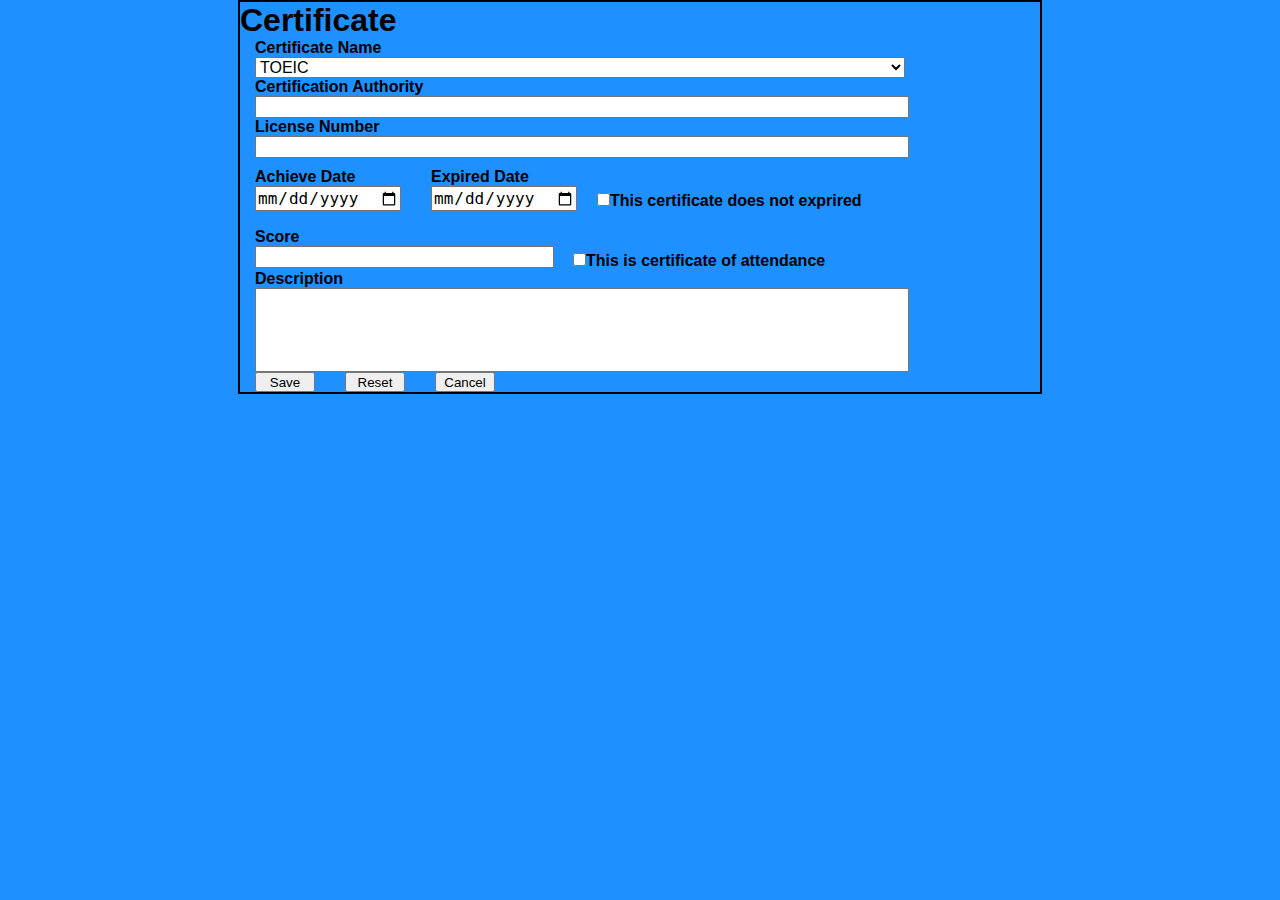
<file: index.html>
<!DOCTYPE html>
<html lang=en>
    <head>
        <meta charset="UTF-8">
        <meta name="viewport" content="width=device-width, initial-scale=1.0">
        <link rel="stylesheet" href="style.css">
        <title>Something</title>
    </head>
    <body>
        <main>
            <form>
                <h1>Certificate</h1>
                <section>
                    <div class="info">
                        <label>Certificate Name</label><br>
                        <select>
                            <option>TOEIC</option>
                        </select>
                        <br>
                        <label>Certification Authority</label><br>
                        <input type="text"><br>
                        <label>License Number</label><br>
                        <input type="text">
                    </div>
                        
                
                    <div class="date">
                        <div><label>Achieve Date<br> <input type="date"></label></div>
                        <div><label>Expired Date<br><input type="date"></label></div>
                        <div><input class="cert_checkbox" type="checkbox">This certificate does not exprired</div>
                    </div>
    
                    <div class="score">
                        <div><label>Score<br></label> <input type="text" id="score_box"></div>
                        <div><input class="cert_checkbox" type="checkbox" >This is certificate of attendance</div>
                    </div>
                    
                    <div class="description">
                        <label>Description <br> <input type="text"></label>
                    </div>
    
                    <div class="buttons">
                        <button>Save</button>
                        <button>Reset</button>
                        <button>Cancel</button>
                    </div>
                </section>
            </form>
        </main>
    </body>
</html>
</file>
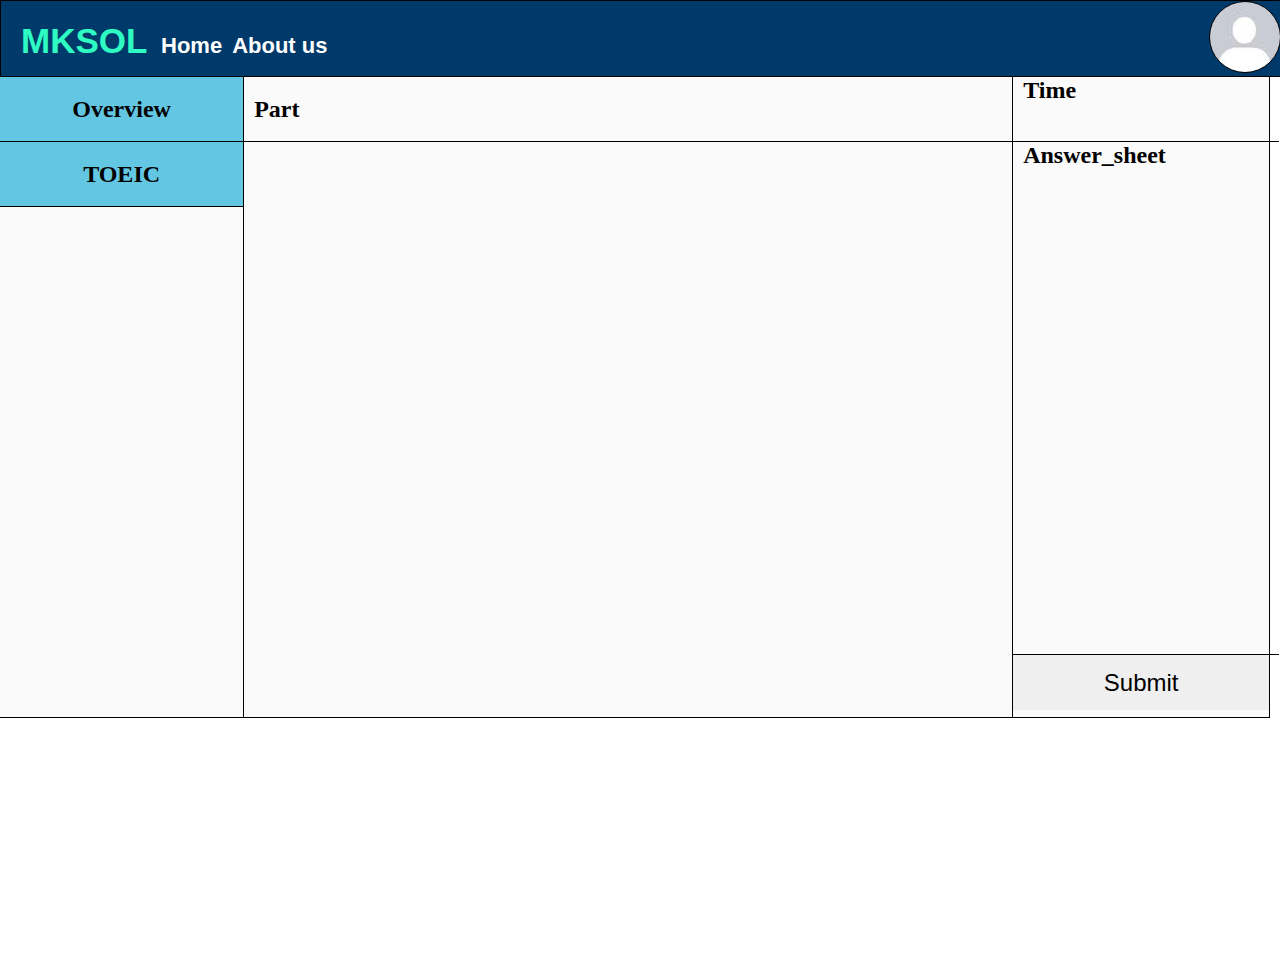
<file: demo_form.html>
<!DOCTYPE html>
<html lang="en">
    <head>
        <meta charset="UTF-8">
        <meta name="viewport" content="width=device-width, initial-scale=1.0">
        <title>WEB</title>
        <link rel="stylesheet" href="style_demo_form.css">
    </head>
    <body>
        <main>
            <nav class="navbar">
                <div class="icon">
                    <h2 class="logo">MKSOL</h2>
                </div>

                <div class="menu">
                    <ul>
                        <li><a href="#">Home</a></li>
                        <li><a href="#">About us</a></li>
                    </ul>
                </div>

                <div class="User_icon"></div>
            </nav>

            <div class="content">
                <form class="menu_bar">
                    <div>Overview</div>
                    <div>TOEIC</div>
                    
                    
                </form>

                <form class="test_text">
                    <div class="test_part">Part</div>
                    
                    
                </form>

                <form class="answer_sheet">
                    <div class="sheet_time">Time</div>
                    <div class="sheet_answer">Answer_sheet</div>
                    <button>Submit</button>
                    
                    
                </form>
            </div>
            
        </main>
    </body>
</html>
</file>
<file: style.css>
*{
    margin: 0;
    padding: 0;
}

body{
    background-color: dodgerblue;
    /*
    background-image: url(bg.jpg);
    background-repeat: no-repeat;
    background-size: 100% 100%;
    background-attachment: fixed; 
    */
    
}

form{
    margin: 0 auto;
    width: 800px;
    font-weight: bold;
    font-family: Sans-serif;
    border: 2px solid black;
}

form input, select{
    font-size: 16px;
}

form section{
    padding-left: 15px;
}

.info input, select{
    width: 650px;
}

.date{
    margin-top: 10px;
    width: 650px;
    height: 60px;
    display: flex;
    gap: 30px;
}

.cert_checkbox{
    margin-top: 25px;
}


.date .cert_checkbox{
    margin-left: -10px;
}

.score .cert_checkbox{
    margin-left: 9px;
}

.score{
    width: 750px;
    display: flex;
    gap: 10px;
}

#score_box{
    width: 295px;
}

.description input{
    width: 650px;
    height: 80px;
}

.buttons{
    display: flex;
    gap: 30px;
}

.buttons button{
    width: 60px;
    height: 20px;
}
</file>
<file: style_demo_form.css>
*{
    margin: 0;
    padding: 0;
}

main{
    width: 100%;
    height: 100vh;
}

.navbar{
    background-color: rgb(0, 58, 107);
    width: 100%;
    height: 75px;
    border: 1px solid black;
}

.icon{
    width: 150px;
    float:left;
    height: 70px;
}

.logo{
    color: rgb(47, 252, 194);
    font-size: 35px;
    font-family: Arial, Helvetica, sans-serif;
    padding-left: 20px;
    float: left;
    padding-top: 20px;

}

.menu{
    width: 800px;
    height: 70px;
    float: left;
}

ul{
    float:left;
    display:flex;
    justify-content: center;
    align-items: center;
}

ul li{
    list-style: none;
    margin-left: 10px;
    margin-top: 32px;
    font-size: 22px;
    
}

.User_icon{
    border: 1px solid black;
    width: 70px;
    height: 70px;
    float: right;
    border-radius: 70%;
    background-color: white;
    background-image: url("user_icon\ 70x70.jpg");
}

ul li a{
    text-decoration: none;
    color: white;
    font-family: Arial, Helvetica, sans-serif;
    font-weight: bold;
    transition: 0.4s ease-in-out;
}

ul li a:hover{
    color: #ff7200
}

.content{
    width: 100%;
    height: 100%;
    margin: auto;
    color: white;
}

.menu_bar{
    width: 19%;
    height: 640px;
    float:left;
    border: 1px solid black;
    border-top: none;
    border-left: none;
    font-weight: bold;
    margin-left: 0;
    color: black;
    background-color: rgb(250, 250, 250);
}

.menu_bar div{
    height: 64px;
    border-bottom: 1px solid black;
    margin: 0;
    padding-top: 0;
    font-size: 24px;
    text-align: center;
    vertical-align: middle;
    line-height: 64px;
    background-color: rgb(99, 198, 227);
    transition: 0.5s ease-in-out;
}

.menu_bar div:hover{
    background-color: rgb(236, 236, 236);
    border-left: 8px solid black;
}

.test_text{
    width: 60%;
    height: 640px;
    float:left;
    border-right: 1px solid black;
    border-bottom: 1px solid black;
    font-weight: bold;
    margin-left: 0;
    color: black;
    background-color: rgb(250, 250, 250);
}

.test_text .test_part{
    height: 64px;
    font-size: 24px;
    border-bottom: 1px solid black;
    padding-left: 10px;
    text-align: left;
    line-height: 64px;
}


.answer_sheet{
    width: 20%;
    height: 640px;
    float:left;
    border: 1px solid black;
    border-top: none;
    border-left: none;
    font-weight: bold;
    margin-left: 0;
    color: black;
    background-color: rgb(250, 250, 250);
}

.answer_sheet .sheet_time{
    width: 100%;
    height: 64px;
    border-bottom: 1px solid black;
    font-size: 24px;
    padding-left: 10px;
}

.answer_sheet .sheet_answer{
    width: 100%;
    height: 80%;
    border-bottom: 1px solid black;
    font-size: 24px;
    padding-left: 10px;
}

.answer_sheet button{
    width: 100%;
    border: none;
    font-size: 24px;
    height: 55px;
}
</file>
